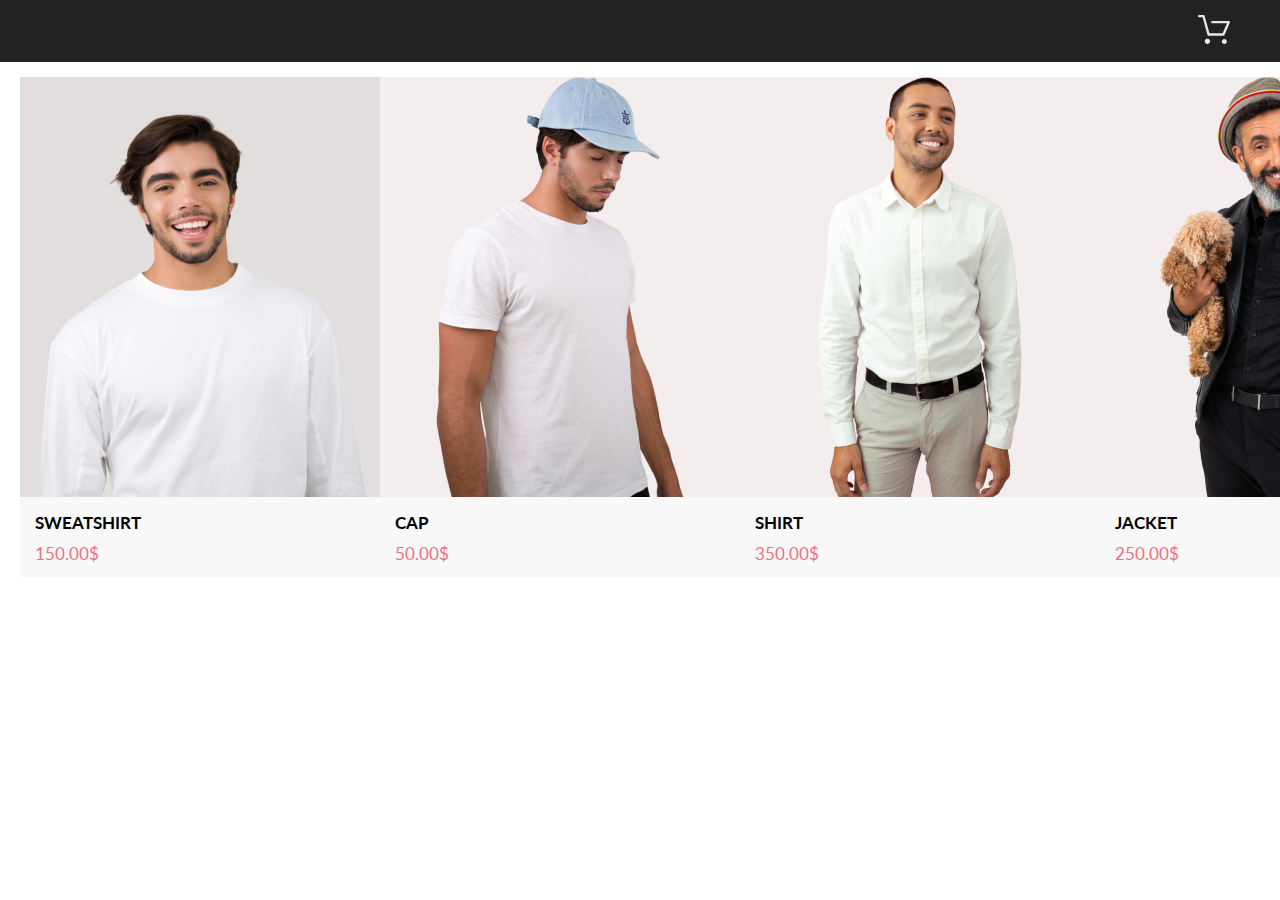
<file: practic/index.html>
<!DOCTYPE html>
<html>
<head>
  <title>eShop</title>
  <meta charset="UTF-8">
  <meta http-equiv="X-UA-Compatible" content="IE=edge">
  <meta name="viewport" content="width=device-width, initial-scale=1.0">
  <link rel="preconnect" href="https://fonts.gstatic.com">
  <link href="https://fonts.googleapis.com/css2?family=Lato:ital,wght@0,100;0,300;0,400;0,700;0,900;1,100;1,300;1,400;1,700;1,900&display=swap" rel="stylesheet">
  <link rel="stylesheet" href="e_style.css">
</head>
<body>
  <header>
    <div class="menu">
      <input type="image" class="cart-button" src="cart.svg" alt="Cart">
    </div>
  </header>
  <main>
    <div class="goods-list"></div>
  </main>
  
  <script src="script.js"></script>
</body>
</html>
</file>
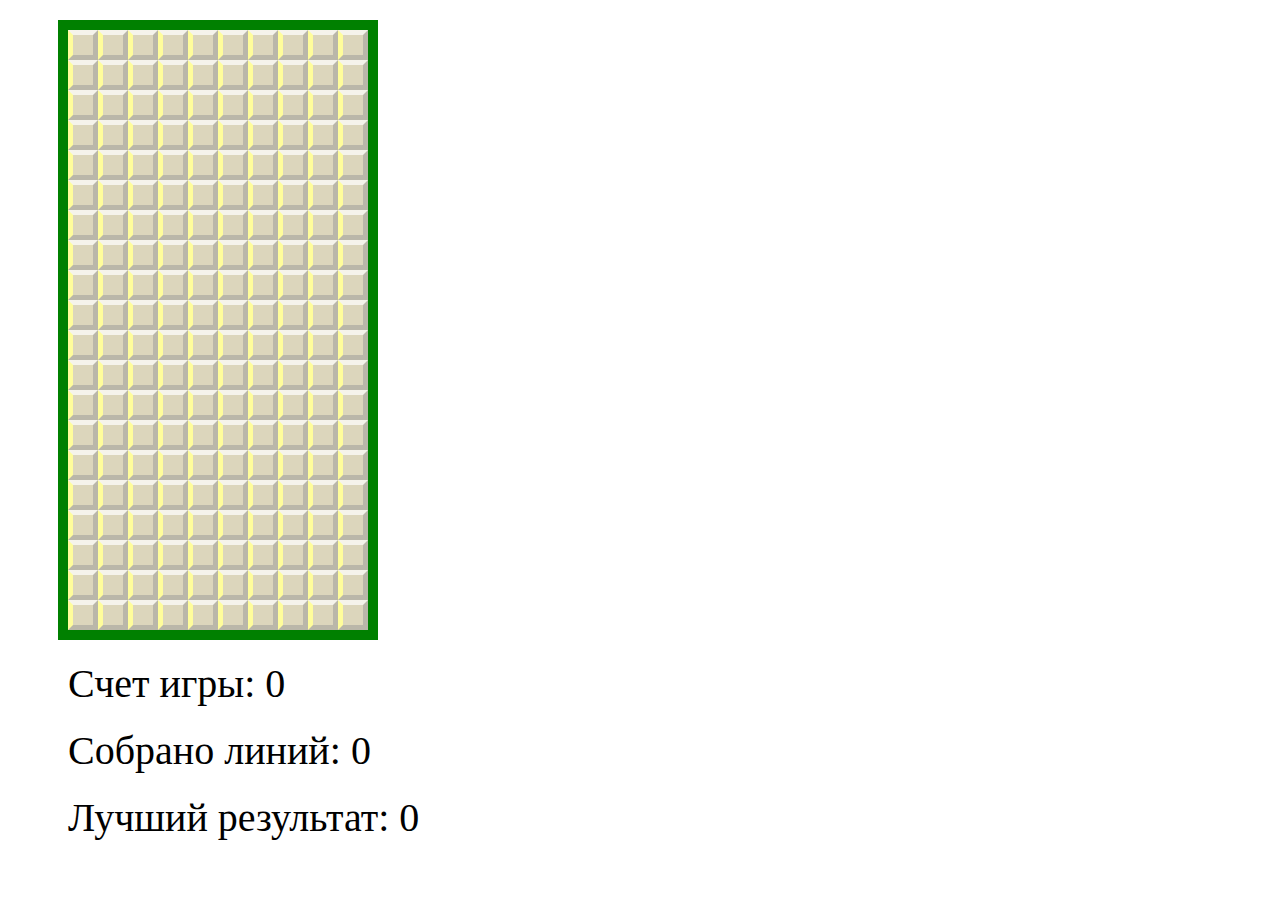
<file: tetris.oderova/index.html>
<!DOCTYPE html>
<html lang="ru">
<head>
    <meta charset="UTF-8">
    <meta name="viewport" content="width=device-width, initial-scale=1.0">
    <title>Tetris game</title>
    <link rel="stylesheet" href="style.css">
    <script src="main.js" charset="utf-8"></script>
</head>
<body>
    <div id='container'>
        <div id="board"></div>
        <div id="score"></div>
        <div id="lines"></div>
        <div id="rec"></div>
    </div>
</body>
</html>
</file>
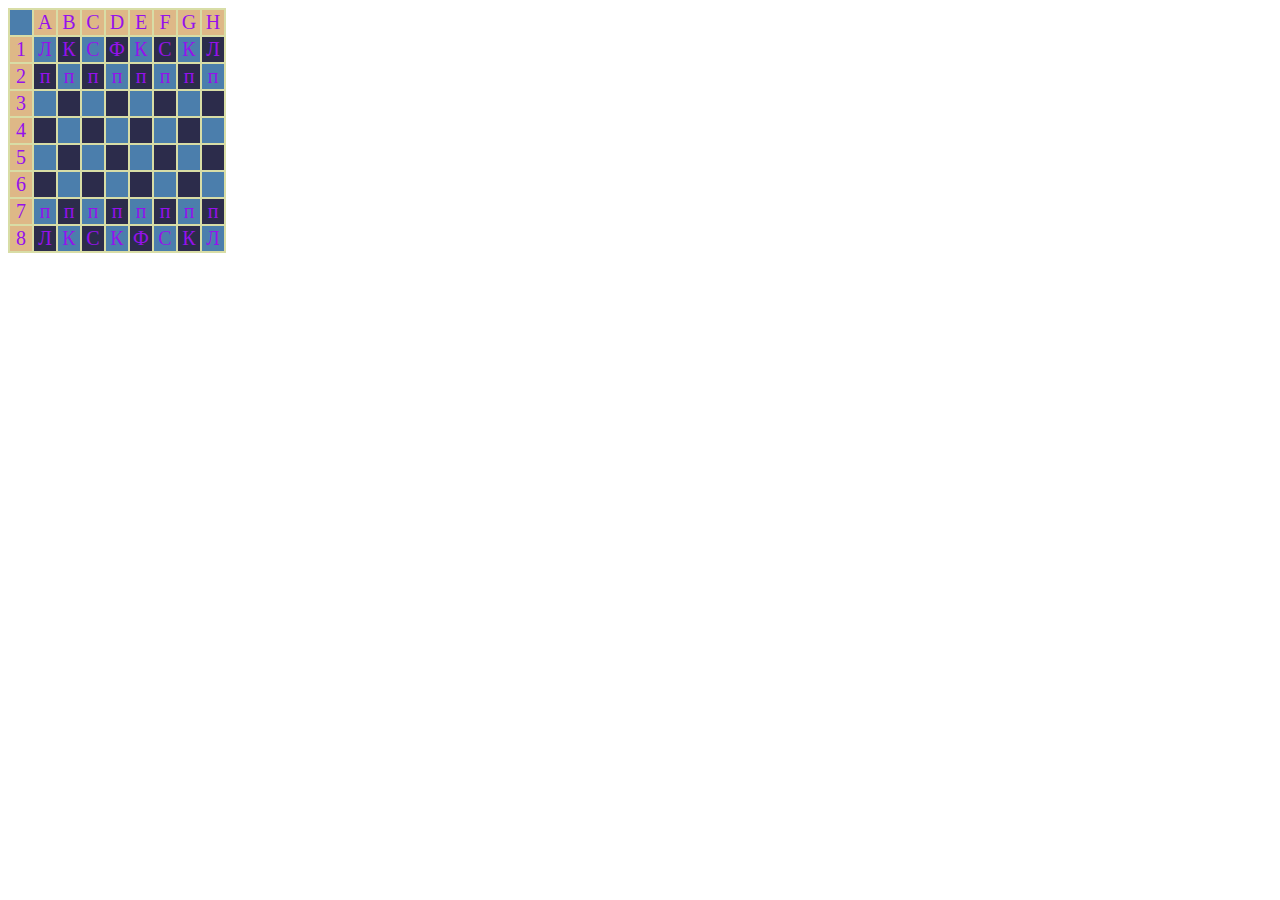
<file: hw5oderova.html>
<!DOCTYPE html>
<html lang="en">
<head>
    <meta charset="UTF-8">
    <meta http-equiv="X-UA-Compatible" content="IE=edge">
    <meta name="viewport" content="width=device-width, initial-scale=1.0">
    <link rel="stylesheet" href="styleChess.css">
    <title>Document</title>
    
</head>
<body>
    <script src = "chess.js">
       
    </script>
</body>
</html>
</file>
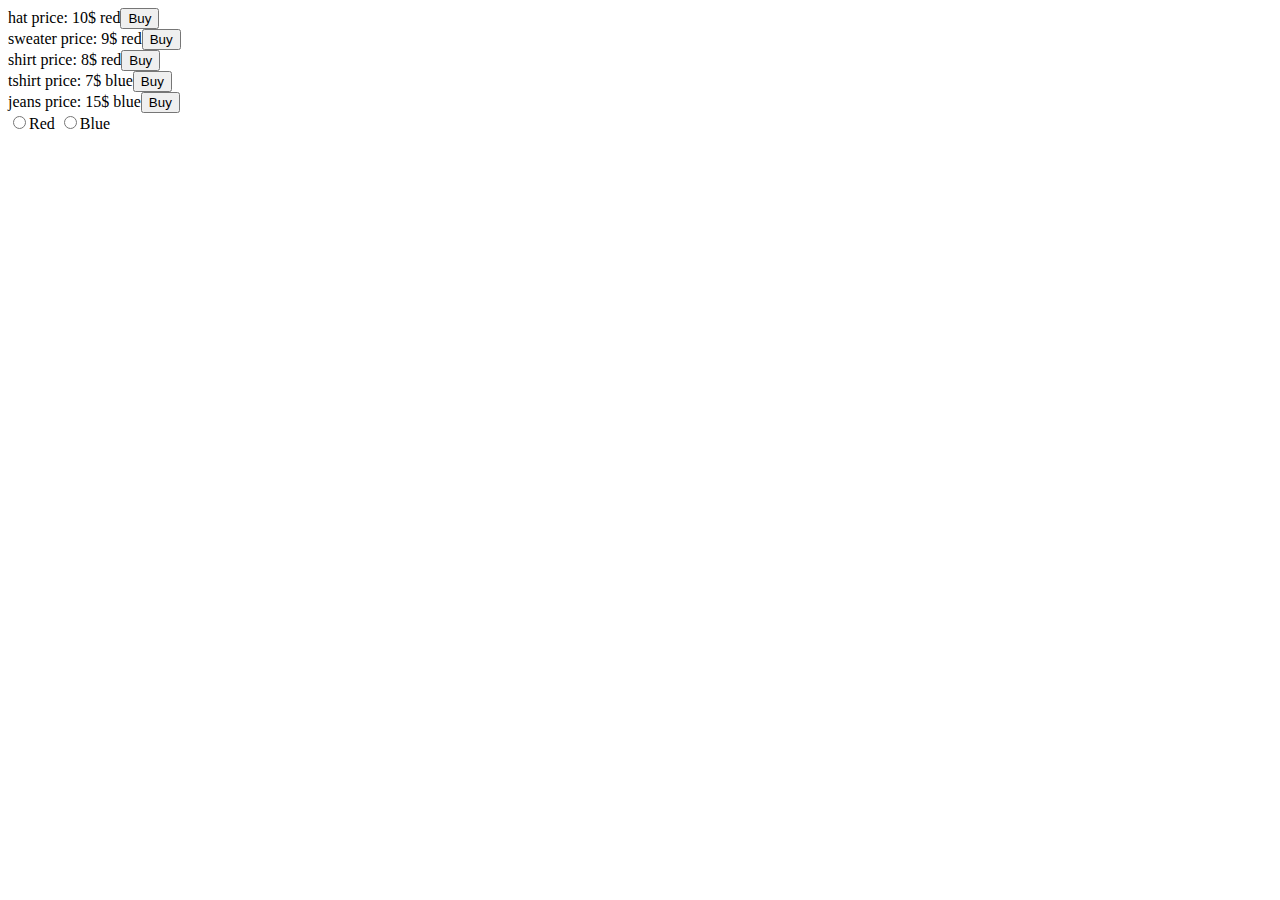
<file: hw6oderova.html>
<!DOCTYPE html>
<html lang="en">
<head>
    <meta charset="UTF-8">
    <meta http-equiv="X-UA-Compatible" content="IE=edge">
    <meta name="viewport" content="width=device-width, initial-scale=1.0">
    <link rel="stylesheet" href="styleChess.css">
    <title>Document</title>
    
</head>
<body>
    <div id= "catalog"></div>
    
    <input type="radio" name = "color" value="value1" id = "Red">Red
    <input type="radio" name = "color" value="value2" id = "Blue">Blue
    <script src = "basket.js">
       
    </script>
    
</body>
</html>
</file>
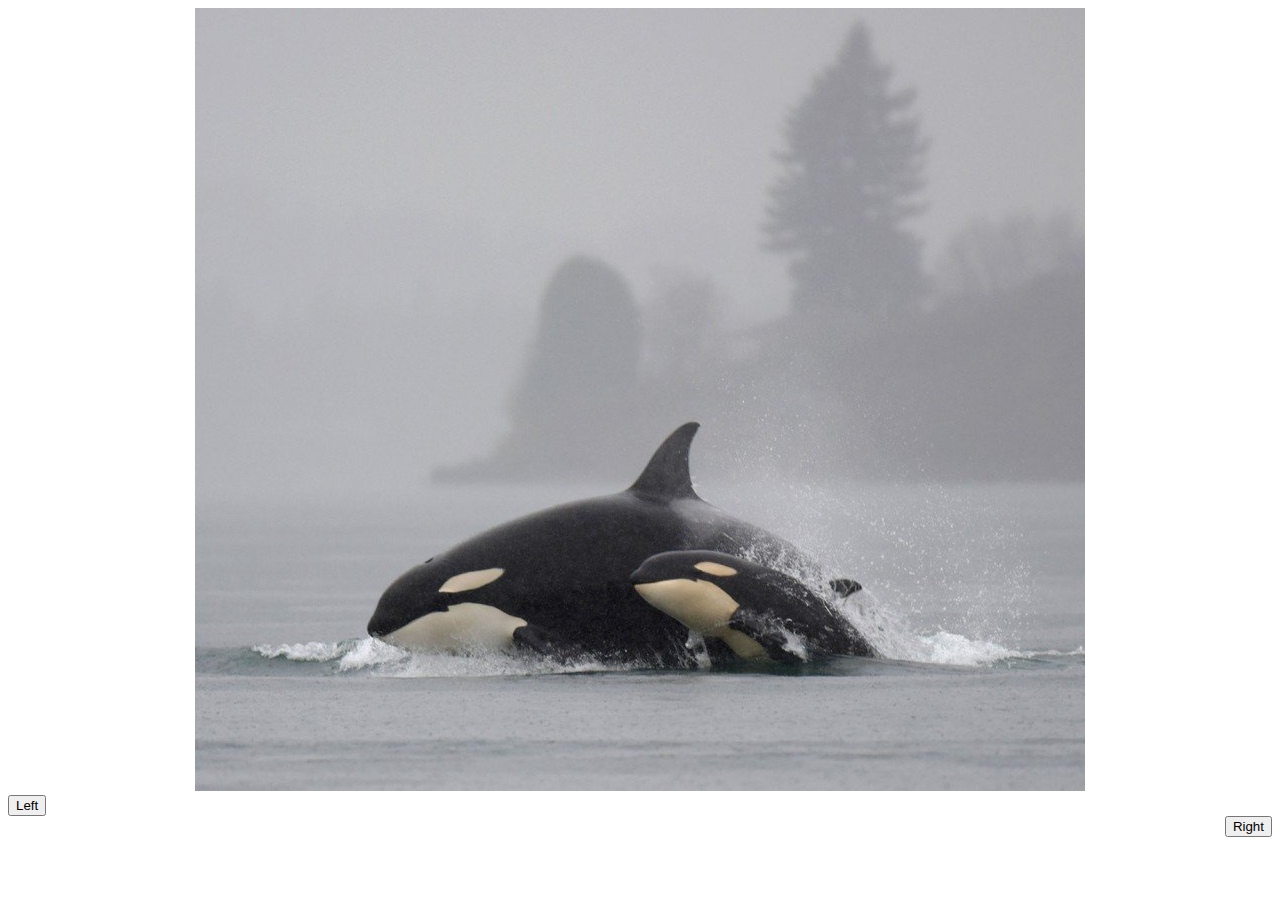
<file: карусельОдерова.html>
<!DOCTYPE html>
<html lang="en">
<head>
    <meta charset="UTF-8">
    <meta http-equiv="X-UA-Compatible" content="IE=edge">
    <meta name="viewport" content="width=device-width, initial-scale=1.0">
    <link rel="stylesheet" href="styleChess.css">
    <title>Document</title>
    <style>
        .e1{
            display: flex;
            flex-direction: row;
        }
    </style>
   
    
</head>
<body>
    <div class="e1" style="display: flex; flex-direction: row; justify-content: space-around;">
        <div id= "q1"></div>
        <div id= "q2"style="text-align: right;"></div>
        <div id = "asd" style="text-align: center;"></div>
    </div>    
    <script src = "picturehwoderova.js"></script>
    
    
</body>
</html>
</file>
<file: practic/e_style.css>
* {
  margin: 0;
  padding: 0;
}

body {
  font-family: 'Lato', sans-serif;
}

.menu {
  background-color: #222222;
  padding: 15px 50px;
  text-align: right;
}

.goods-list {
  display: -webkit-box;
  display: -ms-flexbox;
  display: flex;
  -webkit-box-pack: justify;
      -ms-flex-pack: justify;
          justify-content: space-between;
  padding: 15px 20px;
}

.goods-item {
  background-color: #F8F8F8;
}

.item_name {
  margin: 15px;
  font-family: Lato;
  font-size: 17px;
  line-height: 16px;
}

.item_price {
  margin: 15px;
  font-family: Lato;
  font-size: 17px;
  line-height: 16px;
  color: #F16D7F;
}
/*# sourceMappingURL=e_style.css.map */
</file>
<file: tetris.oderova/style.css>
#rec{
    margin-top: 20px;
    margin-left: 60px;
    font-size: 40px;
}


#score, #lines {
    margin-top: 20px;
    margin-left: 60px;
    font-size: 40px;
}


#board {
    height: 30px;
    width: 30px;
    display: flex;
    flex-wrap: wrap;
    background-color: #dcd6bc;
    margin-left: 50px;
    margin-top: 20px;
    border: 10px solid #dcd6bc;
    user-select: none;
}

#board div {
    height: 30px;
    width: 30px;
    font-size: 25px;
    text-align: center;
    vertical-align: center;
    font-family: 'Roboto Mono', monospace;
    font-weight: bold;
    cursor: pointer;
    box-sizing: border-box;
    border: 5px solid;
    border-color: #f5f3eb #bab7a9 #bab7a9 #fffd9b
}

.closed {
    background-color: #dcd6bc;
}

.lFigure {
    background-color: blue;
}

.jFigure {
    background-color: green;
}

.zFigure {
    background-color: red;
}

.sFigure {
    background-color: orange;
}

.tFigure {
    background-color: darkblue;
}

.oFigure {
    background-color: darkred;
}

.iFigure {
    background-color: darkgreen;
}

.qFigure {
    background-color: aqua;
}
.wFigure {
    background-color:blueviolet;
}
.eFigure {
    background-color: coral;
}
.rFigure {
    background-color: cornflowerblue;
}
.yFigure {
    background-color: darkcyan;
}
.uFigure {
    background-color: rgb(107, 106, 37);
}
.aFigure {
    background-color: rgb(239, 255, 10);
}
</file>
<file: styleChess.css>
table {
    font-size: 20px;
    background-color: rgb(216, 221, 166);
    color: #9511ec;
 }
 td {
    height: 20px;
    width: 20px;
    text-align: center;
 }
 .white{
    background-color: rgb(75, 126, 172);
 }
 .black{
    background-color: rgb(44, 44, 75);
 }
 .gray{
     
     background-color: burlywood;
 }
</file>
